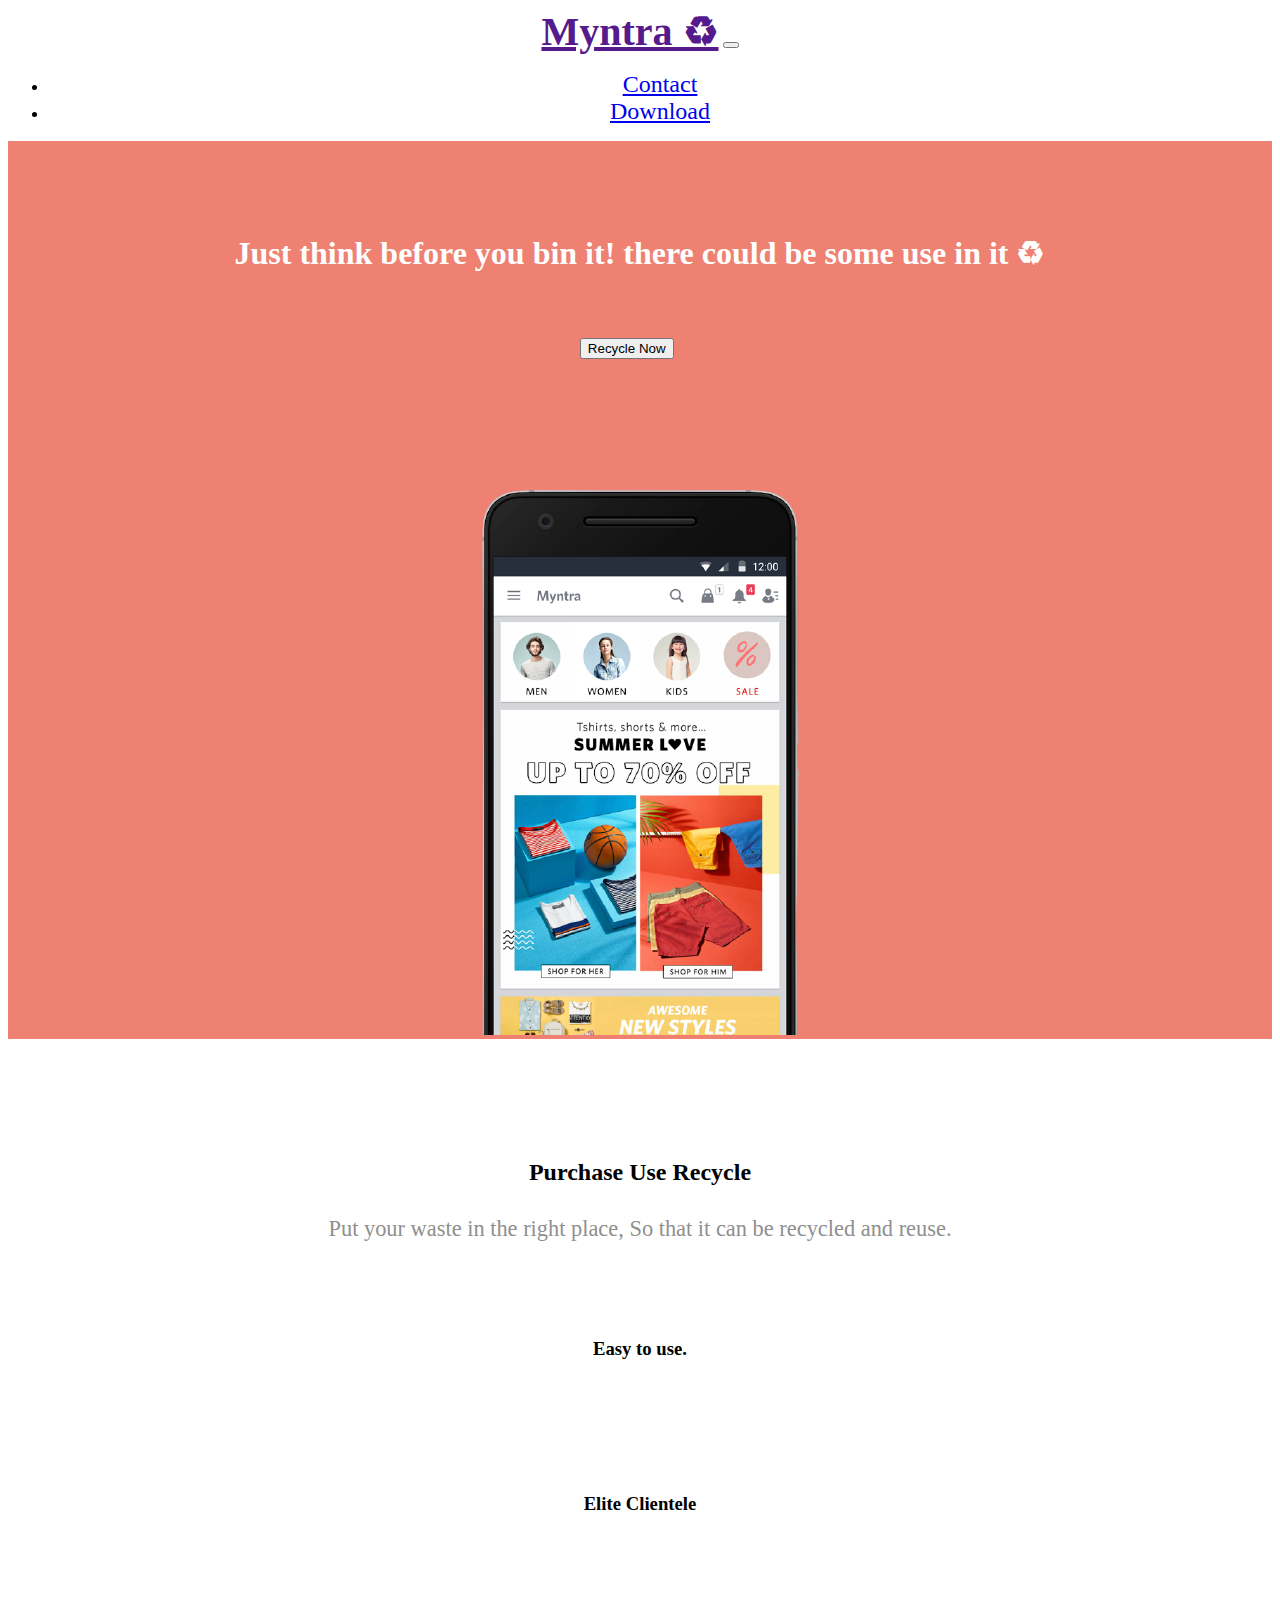
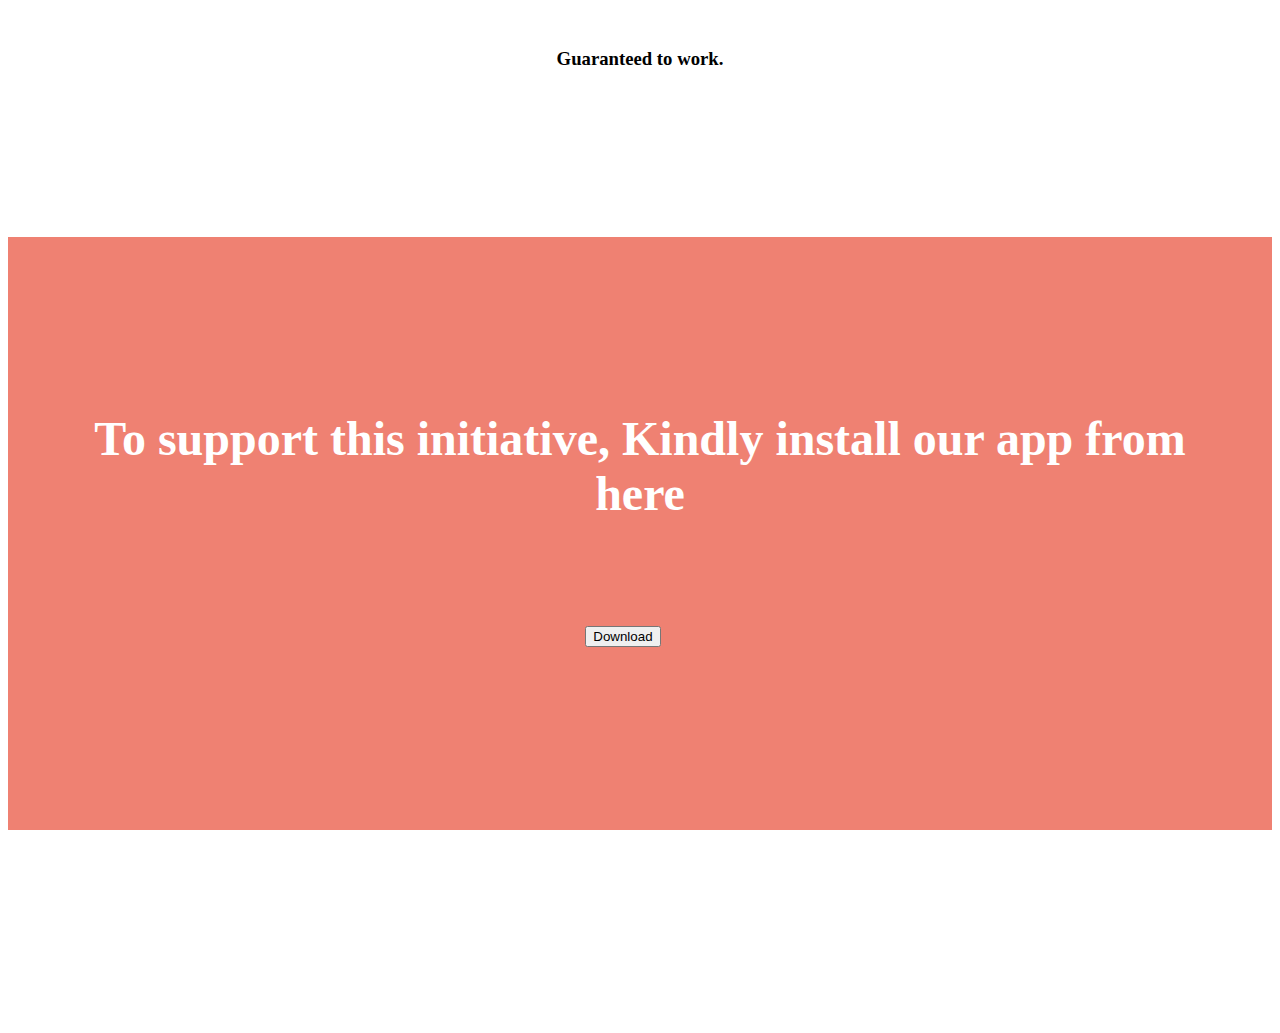
<file: index.html>
<!DOCTYPE html>
<html lang="en" dir="ltr">
  <head>
    <meta charset="utf-8">
    <title>Myntra recycle</title>
    <!-- bootstrap -->
<link rel="stylesheet" href="https://stackpath.bootstrapcdn.com/bootstrap/4.5.0/css/bootstrap.min.css" integrity="sha384-9aIt2nRpC12Uk9gS9baDl411NQApFmC26EwAOH8WgZl5MYYxFfc+NcPb1dKGj7Sk" crossorigin="anonymous">
<!-- font awesome -->
  <link rel="stylesheet" href="https://use.fontawesome.com/releases/v5.14.0/css/all.css" integrity="sha384-HzLeBuhoNPvSl5KYnjx0BT+WB0QEEqLprO+NBkkk5gbc67FTaL7XIGa2w1L0Xbgc" crossorigin="anonymous">
    <!-- CSS link -->
  <link rel="stylesheet" href="css/styles.css">
<!-- javaScript -->
<script src="https://code.jquery.com/jquery-3.5.1.slim.min.js" integrity="sha384-DfXdz2htPH0lsSSs5nCTpuj/zy4C+OGpamoFVy38MVBnE+IbbVYUew+OrCXaRkfj" crossorigin="anonymous"></script>
<script src="https://cdn.jsdelivr.net/npm/popper.js@1.16.0/dist/umd/popper.min.js" integrity="sha384-Q6E9RHvbIyZFJoft+2mJbHaEWldlvI9IOYy5n3zV9zzTtmI3UksdQRVvoxMfooAo" crossorigin="anonymous"></script>
<script src="https://stackpath.bootstrapcdn.com/bootstrap/4.5.0/js/bootstrap.min.js" integrity="sha384-OgVRvuATP1z7JjHLkuOU7Xw704+h835Lr+6QL9UvYjZE3Ipu6Tp75j7Bh/kR0JKI" crossorigin="anonymous"></script>

  </head>
  <body>



      <!-- Nav Bar -->
      <nav class="navbar bg-dark navbar-expand-lg navbar-dark">
        <title>Myntra ♻</title>
        <a class="navbar-brand" href="">Myntra ♻</a>
        <button class="navbar-toggler" type="button" data-toggle="collapse" data-target="#navbarSupportedContent" aria-controls="navbarSupportedContent" aria-expanded="false" aria-label="Toggle navigation">
          <span class="navbar-toggler-icon"></span>
        </button>
        <div class="collapse navbar-collapse" id="navbarSupportedContent">
          <ul class="navbar-nav ml-auto">
            <li class="nav-item">
              <a class="nav-link" href="#footer">Contact</a>
            </li>
            <li class="nav-item">
              <a class="nav-link" href="#cta">Download</a>
            </li>
          </ul>
        </div>
      </nav>

      <!-- title section -->
<section id="title">
      <div class="row coverpage">
            <div class="col-lg-6">
              <h1>Just think before you bin it! there could be some use in it ♻</h1>
                  <a href="recycle.html">
                    <button type="button" class="download btn btn-dark btn-lg"><i class="fas fa-recycle"></i> Recycle Now</button>
            </a>
            </div>
            <div class="col-lg-6">
              <img class="title-image" src="images/myntra.png" alt="myntra">
            </div>
          </div>
</section>

<!-- features section -->
<section id="features">
  <h2>Purchase Use Recycle</h2>
  <p>Put your waste in the right place, So that it can be recycled and reuse.</p>
  <div class="row features">
    <div class="feature-box col-lg-4">
      <i class="icon fas fa-check-circle fa-4x"></i>
      <h3>Easy to use.</h3>

    </div>
    <div class="feature-box col-lg-4">
      <i class="icon fas fa-bullseye fa-4x"></i>
      <h3>Elite Clientele</h3>

    </div>
    <div class="feature-box col-lg-4">
      <i class="icon fas fa-heart fa-4x"></i>
      <h3>Guaranteed to work.</h3>
    </div>
  </div>
</section>


<section id="cta">

  <h3 class="cta-text">To support this initiative, Kindly install our app from here</h3>
  <button type="button" class="download btn btn-dark btn-lg"><i class="fab fa-google-play"></i> Download</button>

</section>
<!-- contact section -->
<section>
  <center>
  <footer id="footer">
      <a href="#"><i class="social-icon fab fa-facebook"></i></a>
      <a href="#"><i class="social-icon fab fa-twitter"></i></a>
      <a href="#"><i class="social-icon fab fa-instagram"></i></a>
      <a href="#"><i class="social-icon fas fa-envelope"></i></a>
  </footer>
</center>

</section>
  </body>
</html>
</file>
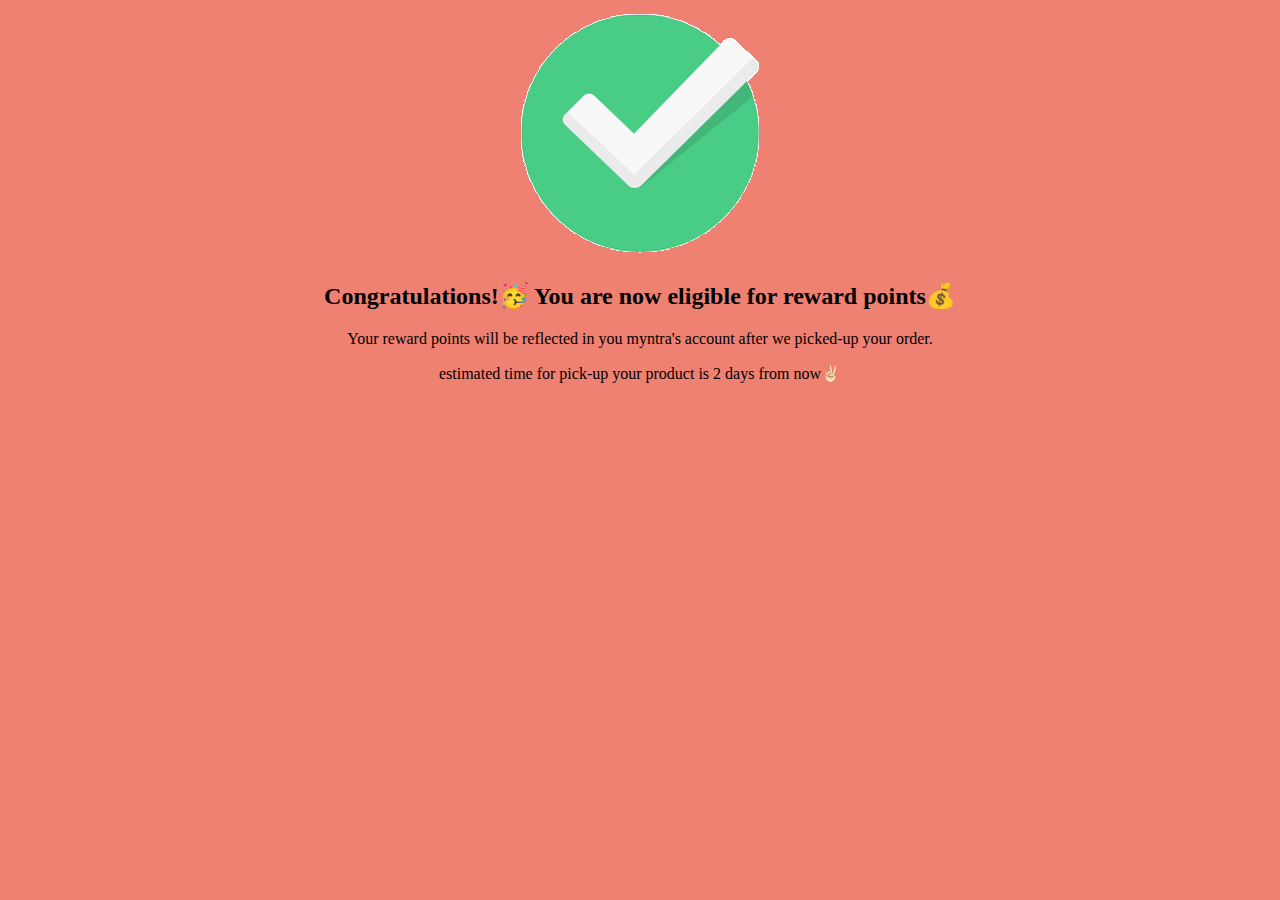
<file: orderdone.html>
<!DOCTYPE html>
<html lang="en" dir="ltr">
  <head>
    <meta charset="utf-8">
    <title></title>
    <!-- CSS link -->
    <link rel="stylesheet" href="css/recycle.css">
  </head>
  <body>
<center>
  <img src="images/ticks.gif" alt="">
  <h2>Congratulations!🥳 You are now eligible for reward points💰</h2>
  <p>Your reward points will be reflected in you myntra's account after we picked-up your order.</p>
  <p>estimated time for pick-up your product is 2 days from now✌🏻</p>
</center>

  </body>
</html>
</file>
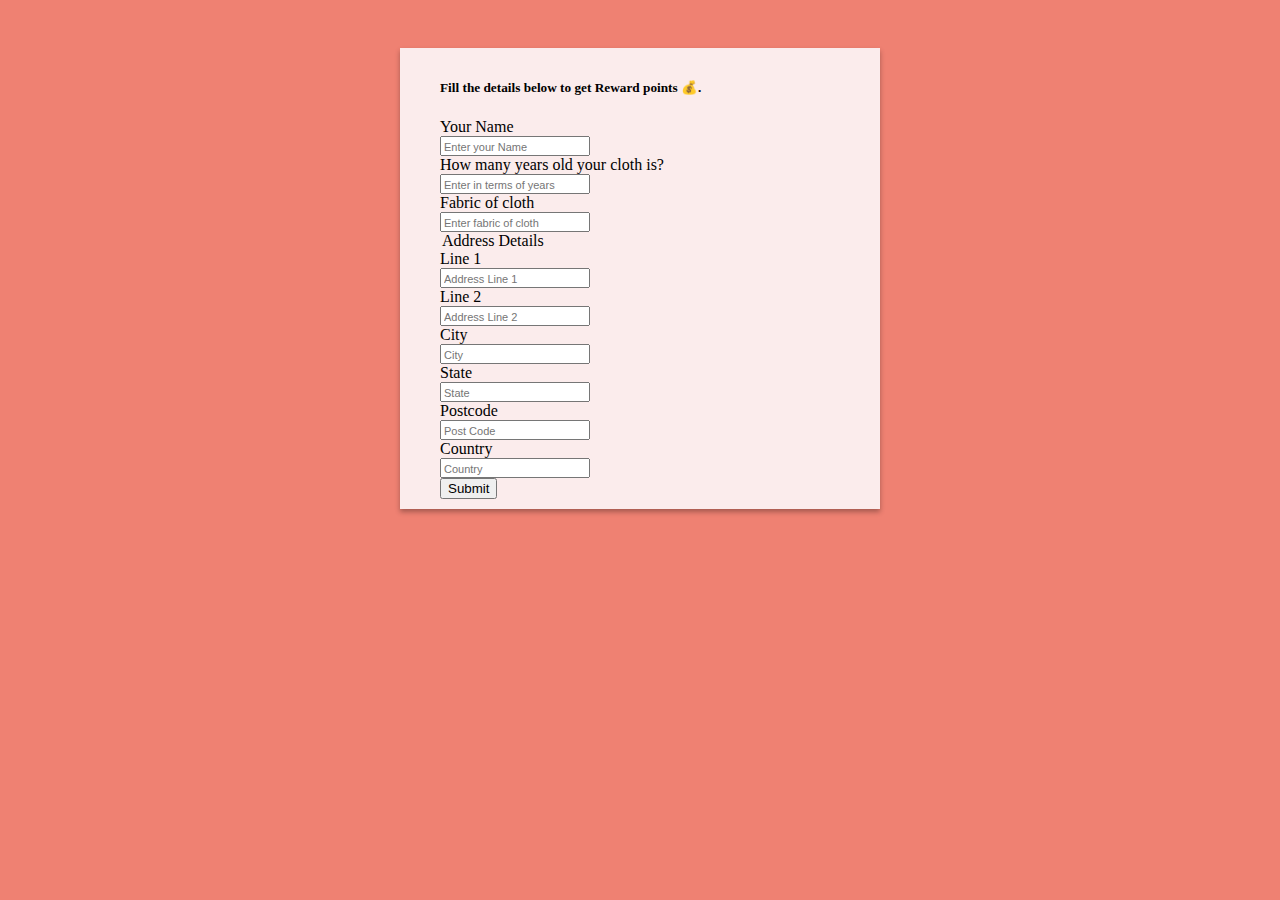
<file: recycle.html>
<!DOCTYPE html>
<html lang="en" dir="ltr">
  <head>
    <meta charset="utf-8">
    <title></title>
    <!-- bootstrap -->
<link rel="stylesheet" href="https://stackpath.bootstrapcdn.com/bootstrap/4.5.0/css/bootstrap.min.css" integrity="sha384-9aIt2nRpC12Uk9gS9baDl411NQApFmC26EwAOH8WgZl5MYYxFfc+NcPb1dKGj7Sk" crossorigin="anonymous">
<!-- CSS link -->
<link rel="stylesheet" href="css/recycle.css">
<!-- javaScript -->
<script src="https://code.jquery.com/jquery-3.5.1.slim.min.js" integrity="sha384-DfXdz2htPH0lsSSs5nCTpuj/zy4C+OGpamoFVy38MVBnE+IbbVYUew+OrCXaRkfj" crossorigin="anonymous"></script>
<script src="https://cdn.jsdelivr.net/npm/popper.js@1.16.0/dist/umd/popper.min.js" integrity="sha384-Q6E9RHvbIyZFJoft+2mJbHaEWldlvI9IOYy5n3zV9zzTtmI3UksdQRVvoxMfooAo" crossorigin="anonymous"></script>
<script src="https://stackpath.bootstrapcdn.com/bootstrap/4.5.0/js/bootstrap.min.js" integrity="sha384-OgVRvuATP1z7JjHLkuOU7Xw704+h835Lr+6QL9UvYjZE3Ipu6Tp75j7Bh/kR0JKI" crossorigin="anonymous"></script>

  </head>
  <body>
    <div class="container">
  			<div class="main">
  				<div class="main-center">
  				<h5>Fill the details below to get Reward points 💰.</h5>
  					<form class="" method="post" action="#">

  						<div class="form-group">
  							<label for="name">Your Name</label>
  								<div class="input-group">
  									<span class="input-group-addon"><i class="fa fa-user fa" aria-hidden="true"></i></span>
  				<input type="text" class="form-control" name="name" id="name"  placeholder="Enter your Name"/>
  							</div>
  						</div>

  						<div class="form-group">
  							<label for="username">How many years old your cloth is?</label>
  								<div class="input-group">
  									<span class="input-group-addon"><i class="fa fa-users fa" aria-hidden="true"></i></span>
  									<input type="text" class="form-control" name="username" placeholder="Enter in terms of years"/>
  								</div>
  						</div>

  						<div class="form-group">
  							<label for="password">Fabric of cloth</label>
  								<div class="input-group">
  									<span class="input-group-addon"><i class="fa fa-lock fa-lg" aria-hidden="true"></i></span>
  									<input type="text" class="form-control" name="password" placeholder="Enter fabric of cloth" />
  								</div>
  						</div>



                      <!-- Form Name -->
                      <legend>Address Details</legend>

                      <!-- Text input-->
                      <div class="form-group">
                        <label class="col control-label" for="textinput">Line 1</label>
                        <div class="col-sm-10">
                          <input type="text" placeholder="Address Line 1" class="form-control">
                        </div>
                      </div>

                      <!-- Text input-->
                      <div class="form-group">
                        <label class="col control-label" for="textinput">Line 2</label>
                        <div class="col-sm-10">
                          <input type="text" placeholder="Address Line 2" class="form-control">
                        </div>
                      </div>

                      <!-- Text input-->
                      <div class="form-group">
                        <label class="col-sm-2 control-label" for="textinput">City</label>
                        <div class="col-sm-10">
                          <input type="text" placeholder="City" class="form-control">
                        </div>
                      </div>

                      <!-- Text input-->
                      <div class="form-group">
                        <label class="col control-label" for="textinput">State</label>
                        <div class="col">
                          <input type="text" placeholder="State" class="form-control">
                        </div>

                        <label class="col control-label" for="textinput">Postcode</label>
                        <div class="col">
                          <input type="text" placeholder="Post Code" class="form-control">
                        </div>
                      </div>



                      <!-- Text input-->
                      <div class="form-group">
                        <label class="col control-label" for="textinput">Country</label>
                        <div class="col">
                          <input type="text" placeholder="Country" class="form-control">
                        </div>
                      </div>

<a href="orderdone.html">
  <button type="button" class="download btn btn-success"><i class="fas fa-recycle"></i>Submit</button>
</a>
  					</form>
  				</div><!--main-center"-->
  			</div><!--main-->
  		</div><!--container-->
  </body>
</html>
</file>
<file: css/styles.css>
body{
  text-align: center;
}
p{
  color: #8f8f8f;
  line-height: 2.5rem;
  font-size: 1.4rem;
}

h1{
  color: #fff;
}
/* Nav bar */
.navbar{
  padding: 0 0;
}
.navbar-brand{
  font-family: "Ubuntu";
  font-size: 2.5rem;
  font-weight: bold;
}

.nav-item{
  padding: 0 18px;
}

.nav-link{
  font-size: 1.5rem;
}

/* Download button */
.download{
  margin: 5% 3% 5% 0;
}
#title{
  background: #ef8172;
}
.coverpage{
  padding-top: 4.5rem;
  margin: 0 15%;
}

#features{
  background-color: white;
  position: relative;
  z-index: 1;
  padding: 100px;
}
.feature-box{
  padding: 4.5%;
}

/* icon  */
.icon{
  color:#ef8172;
  margin-bottom: 1rem;
}

#cta{
  background-color: #ef8172;
  color: #fff;
  padding: 10% 5%;
}
.cta-text{
    font-size: 3rem;
}


#footer{
  padding: 7% 4%;
}

.social-icon{
  margin: 20px 10px;
}
</file>
<file: css/recycle.css>
.main{
 	padding: 40px 0;
}
body{
  background: #ef8172;
}
.main input,
.main input::-webkit-input-placeholder {
    font-size: 11px;
    padding-top: 3px;
}
.main-center{
 	margin-top: 30px;
 	margin: 0 auto;
 	max-width: 400px;
    padding: 10px 40px;
	background:#fbecec;
    text-shadow: none;
	-webkit-box-shadow: 0 3px 5px 0 rgba(0,0,0,0.31);
-moz-box-shadow: 0 3px 5px 0 rgba(0,0,0,0.31);
box-shadow: 0 3px 5px 0 rgba(0,0,0,0.31);

}
span.input-group-addon i {
    color: #009edf;
    font-size: 17px;
}
</file>
